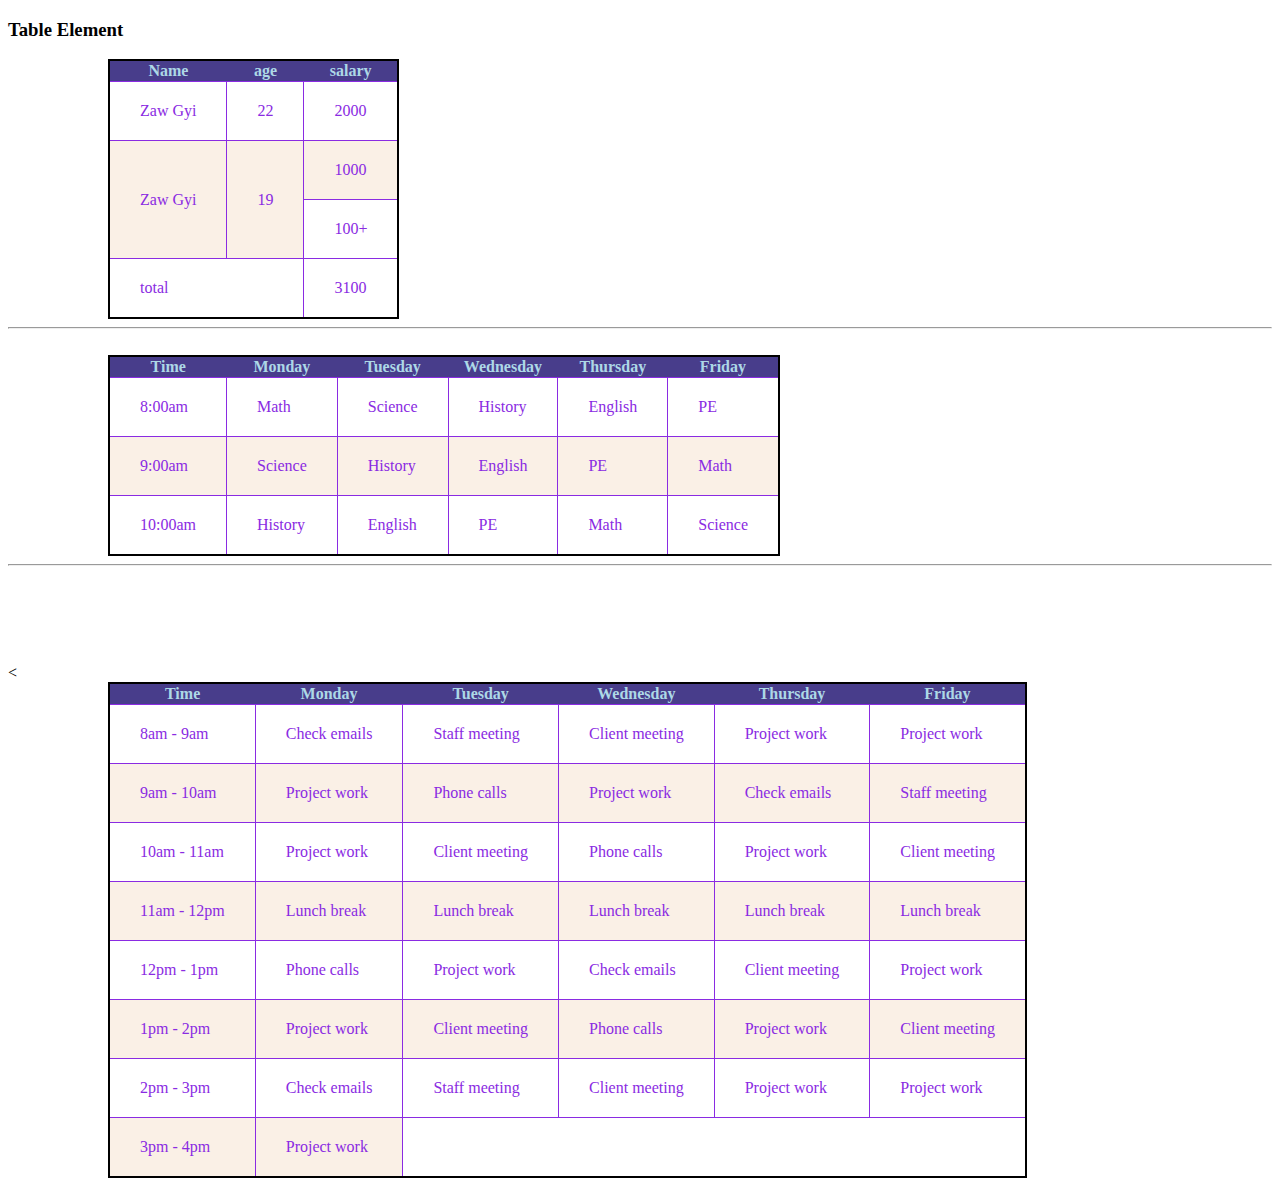
<file: table test/index.html>
<!DOCTYPE html>
<html>
    <head>

        <link rel="stylesheet" href="style.css">
    
    </head>
    <body>

<h3> Table Element</h3>

<table>

    <thead>
    
    <th>Name</th>
    <th>age</th>
    <th>salary</th>

</thead>

<tbody>
<tr>
    <td >Zaw Gyi</td>
    <td>22</td>
    <td>2000</td>

</tr>

<tr>
    <td rowspan = "2">Zaw Gyi</td>
    <td rowspan ="2">19</td>
    <td >1000</td>  
</tr>

<tr>
 <td>100+</td>

</tr>

</tbody>

<tfoot>

<td colspan = "2">total</td>
<td>3100</td>

</tfoot>
</table>
<hr>
<br>
<table>
  <thead>
    <tr class = user>
      <th>Time</th>
      <th>Monday</th>
      <th>Tuesday</th>
      <th>Wednesday</th>
      <th>Thursday</th>
      <th>Friday</th>
    </tr>
  </thead>
  <tbody>
    <tr>
      <td>8:00am</td>
      <td>Math</td>
      <td>Science</td>
      <td>History</td>
      <td>English</td>
      <td>PE</td>
    </tr>
    <tr>
      <td>9:00am</td>
      <td>Science</td>
      <td>History</td>
      <td>English</td>
      <td>PE</td>
      <td>Math</td>
    </tr>
    <tr>
      <td>10:00am</td>
      <td>History</td>
      <td>English</td>
      <td>PE</td>
      <td>Math</td>
      <td>Science</td>
    </tr>
  </tbody>
</table>
<hr>
<br><br><br><br><br>

<table>
    <thead>
      <tr>
        <th>Time</th>
        <th>Monday</th>
        <th>Tuesday</th>
        <th>Wednesday</th>
        <th>Thursday</th>
        <th>Friday</th>
      </tr>
    </thead>
    <tbody>
      <tr>
        <td>8am - 9am</td>
        <td>Check emails</td>
        <td>Staff meeting</td>
        <td>Client meeting</td>
        <td>Project work</td>
        <td>Project work</td>
      </tr>
      <tr>
        <td>9am - 10am</td>
        <td>Project work</td>
        <td>Phone calls</td>
        <td>Project work</td>
        <td>Check emails</td>
        <td>Staff meeting</td>
      </tr>
      <tr>
        <td>10am - 11am</td>
        <td>Project work</td>
        <td>Client meeting</td>
        <td>Phone calls</td>
        <td>Project work</td>
        <td>Client meeting</td>
      </tr>
      <tr>
        <td>11am - 12pm</td>
        <td>Lunch break</td>
        <td>Lunch break</td>
        <td>Lunch break</td>
        <td>Lunch break</td>
        <td>Lunch break</td>
      </tr>
      <tr>
        <td>12pm - 1pm</td>
        <td>Phone calls</td>
        <td>Project work</td>
        <td>Check emails</td>
        <td>Client meeting</td>
        <td>Project work</td>
      </tr>
      <tr>
        <td>1pm - 2pm</td>
        <td>Project work</td>
        <td>Client meeting</td>
        <td>Phone calls</td>
        <td>Project work</td>
        <td>Client meeting</td>
      </tr>
      <tr>
        <td>2pm - 3pm</td>
        <td>Check emails</td>
        <td>Staff meeting</td>
        <td>Client meeting</td>
        <td>Project work</td>
        <td>Project work</td>
      </tr>
      <tr>
        <td>3pm - 4pm</td>
        <td>Project work</td>
        <
  
</body> 
</html>
</file>
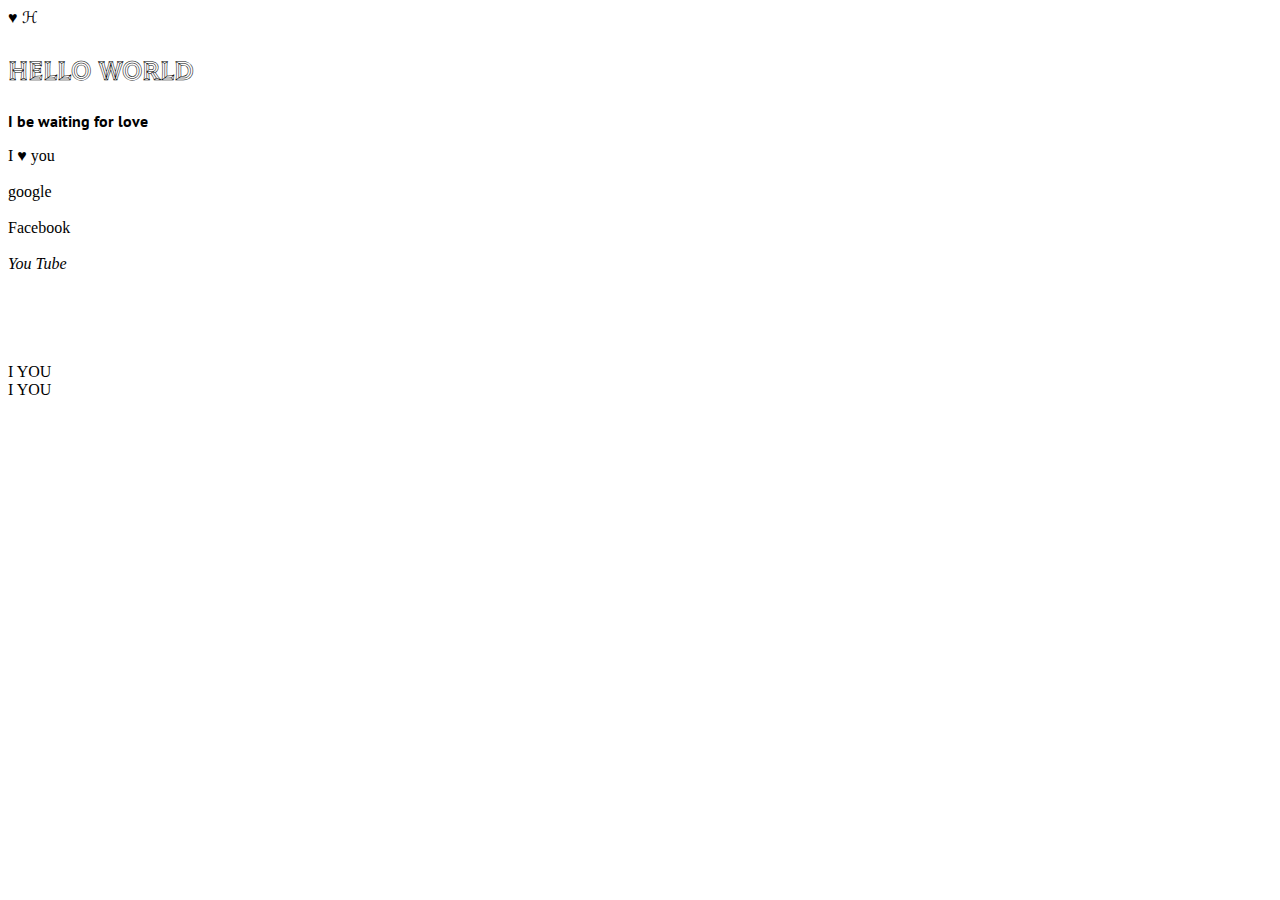
<file: font.html>
&hearts;
&hamilt;
<!DOCTYPE html>
<html lang="en">
<head>
    <meta charset="UTF-8">
    <meta http-equiv="X-UA-Compatible" content="IE=edge">
    <meta name="viewport" content="width=device-width, initial-scale=1.0">
    <title>Selena Gomez </title>
    <link rel = "icon" href = "pictures/OIP (2).jfif" >

<style>
    
    h1{
    font-family: 'Tilt Prism', cursive;
        font-weight:600;

    }

    p{       font-family: 'PT Sans', sans-serif;
     font-weight:800;
    }
</style>

<link rel="preconnect" href="https://fonts.googleapis.com">
<link rel="preconnect" href="https://fonts.gstatic.com" crossorigin>
<link href="https://fonts.googleapis.com/css2?family=PT+Sans:ital,wght@0,400;0,700;1,400&family=Tilt+Prism&display=swap" rel="stylesheet">
<link rel="stylesheet" href="https://cdnjs.cloudflare.com/ajax/libs/font-awesome/6.3.0/css/all.min.css" integrity="sha512-SzlrxWUlpfuzQ+pcUCosxcglQRNAq/DZjVsC0lE40xsADsfeQoEypE+enwcOiGjk/bSuGGKHEyjSoQ1zVisanQ==" crossorigin="anonymous" referrerpolicy="no-referrer" />
</head>

<body>

    <h1>hello world</h1>
<p>I be waiting for love</p>
I &hearts; you
    <i class = "fa-solid fa-car"></i>
    <i class = "fa-solid fa-car fa-3x"></i>
    <i class = "fa-solid fa-car fa-5x"></i>
    <i class="fa-solid fa-comments"></i>
    <br>    <br>

    <i class = "fa-brands fa-google fa-fw"></i> google
    <br><br>
    <i class = "fa-brands fa-facebook fa-fw"></i> Facebook
    <br>    <br>

    <i class = "fa-brands fa-youtube fa-fw">You Tube</i>

<br/>
<i class="fa-solid fa-snowboarding fa-flip-both"></i>
<i class="fa-solid fa-spinner fa-pulse"></i>

<br/>
<i class="fa-solid fa-cog fa-spin" style="--fa-animation-duration: 15s;"></i>
<br/>
<br/>

 <i class= "fa-solid fa-star fa-spin"></i><br>
 <br>
 

I <i class= "fa-solid fa-heart fa-bounce"></i> YOU
<br>
I <i class= "fa-solid fa-heart fa-beat"></i> YOU

    </body>
</html>
</file>
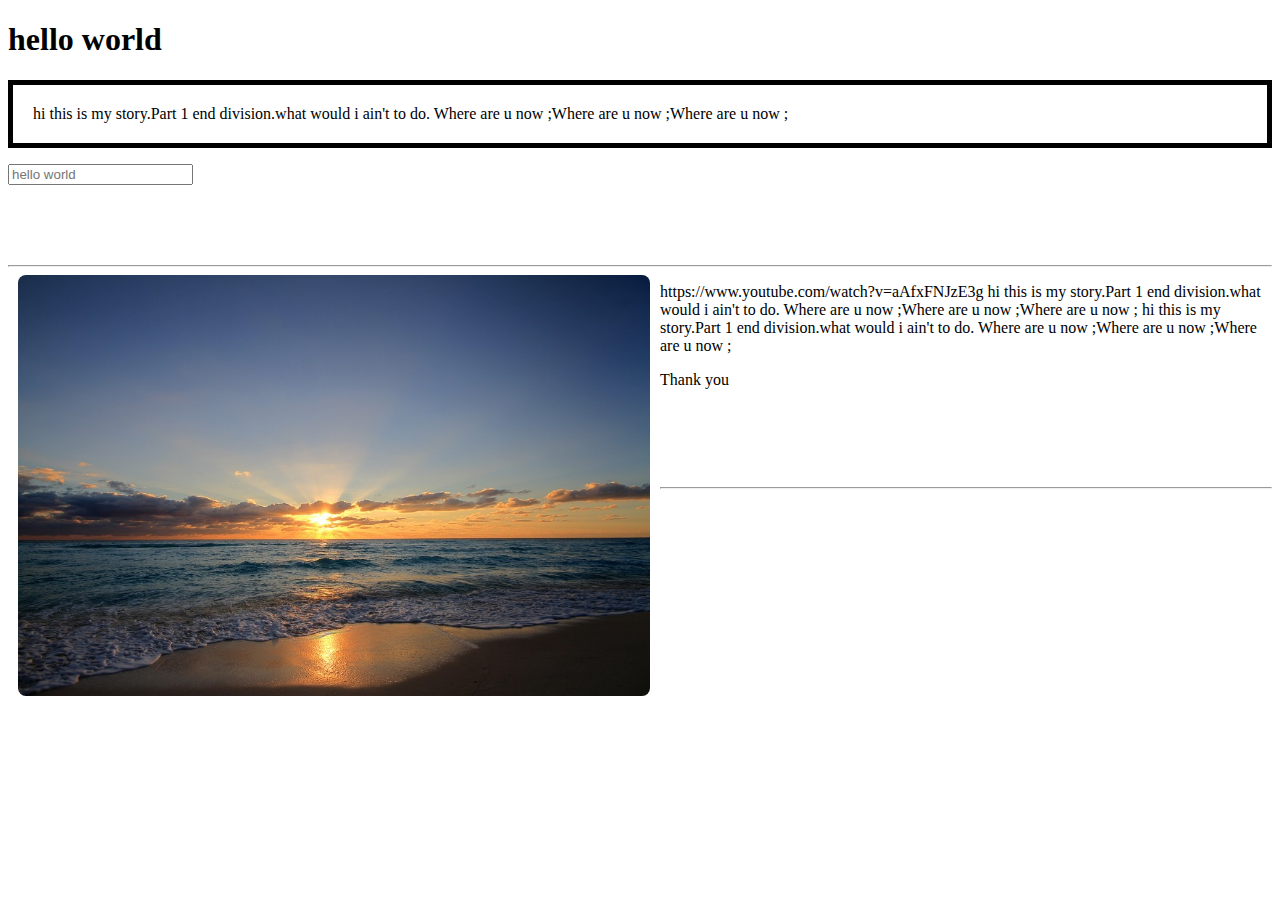
<file: hover.html>
<!DOCTYPE html>
<html lang="en">
<head>
    <meta charset="UTF-8">
    <meta http-equiv="X-UA-Compatible" content="IE=edge">
    <meta name="viewport" content="width=device-width, initial-scale=1.0">
    <title>Document</title>
<style>
    
.xi{
    border:5px solid black;
    padding:20px;
    transition: 3s;
    transition: background-color 6s;
}

/* .xi:hover{
    background-color: pink;
}; */

.xi:hover{
    background-color: yellow;
    color:blue;
    box-shadow: 0 0 10px red inset;
   

}

.yo{
    transition:3s;

}

.yo:focus{
    background-color: red;
    border-radius: 3px;
    color:yellow;

};

.hello{
    text-shadow: 0px 0px 60px red;
};

.float {
    float: left;
};

.thank {
    display: none;
}

@media screen and (max-width :400px) {

    .hook{
        background-color:red;
        font-weight: 500px;
        font-family: Georgia, 'Times New Roman', Times, serif;
        
    }
    
};

@media print {

    .hook {
        font-size: 50px;        
    }

    .thank{
        display: block;
    }
}

.image{
    margin : 0px 10px 10px 10px;
    float:left;
    border-radius: 8px;
};


/* opacity : 1,0 */

/* glassmorphism */

/* backdrop filter */

/* overflow / hidden,scroll , visible ...*/

</style>

</head>
<body>

<h1 class = "hello">hello world</h1>
    
<p class = "xi">hi this is my story.Part 1 end division.what would i ain't to do.
    Where are u now ;Where are u now ;Where are u now ;
</p>

<input type = "text" class = "yo" placeholder="hello world"/>
<br><br><br><br><br>
<hr>

<img src = "/pictures/freerangestockexample-1024x683.jpg" alt = ""  width = "50%" class = "image" />

<P class = "hook" >https://www.youtube.com/watch?v=aAfxFNJzE3g hi this is my story.Part 1 end division.what would i ain't to do. Where are u now ;Where are u now ;Where are u now ;

    hi this is my story.Part 1 end division.what would i ain't to do. Where are u now ;Where are u now ;Where are u now ;

</P>

<div class = thank>Thank you</div>

<br><br><br><br> 
<br><hr>

</body>
</html>
</file>
<file: table test/style.css>
table{
    border: 2px solid black; 
    margin-left: 100px;
    border-collapse: collapse;
}

td {
    color :blueviolet   ;
    padding: 20px 30px;
    border:1px solid blueviolet;
}  


tr:hover{
background-color:lightgoldenrodyellow;
}

tr:nth-child(even) {
    background-color: linen;
}

/* .user:hover {
    user-select: none ;
    color: red;
} */

td:active{
    background-color: lightpink;
}


thead{
color:lightblue;
background-color: darkslateblue;

}
</file>
